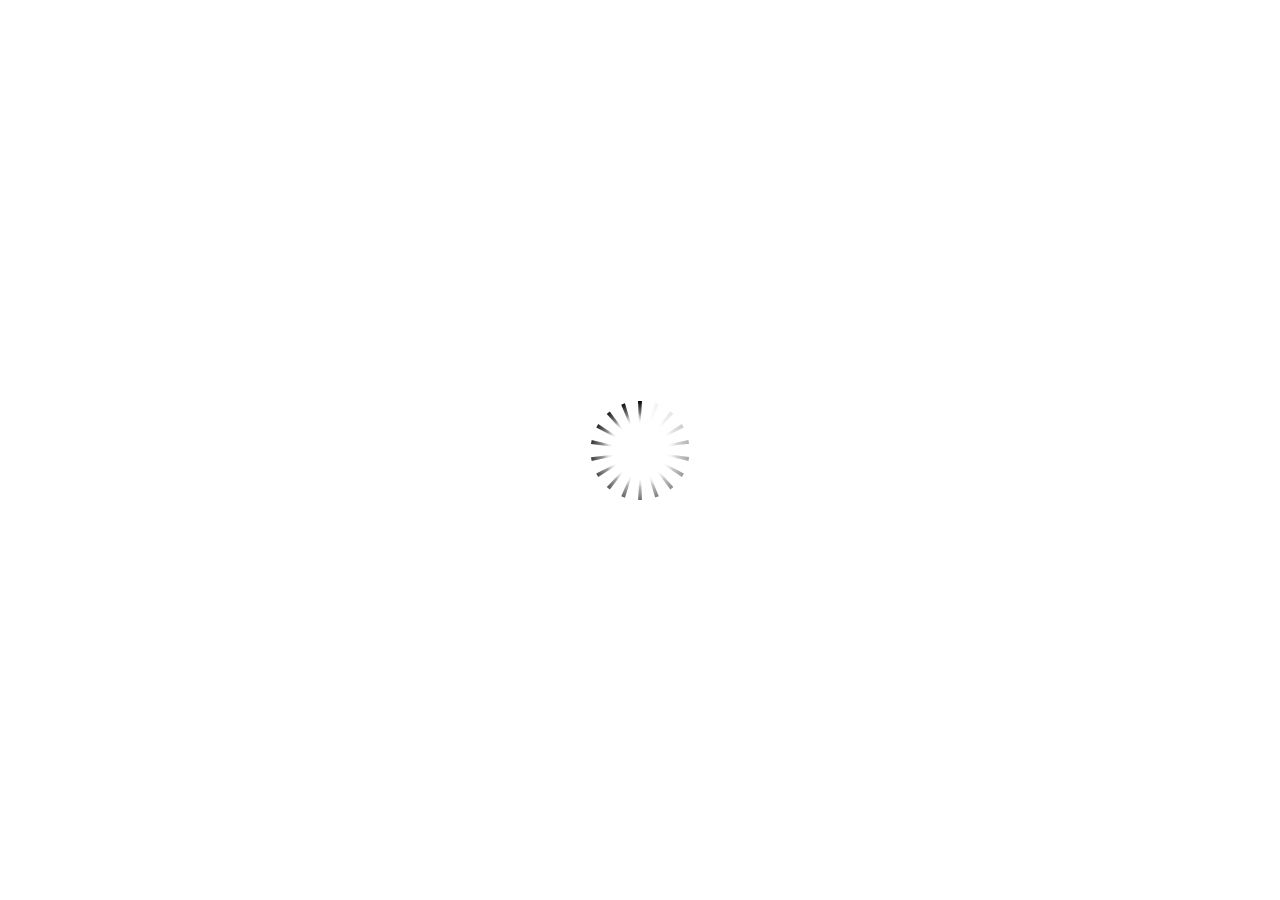
<file: story.html>
<!doctype html>
<html lang="en-US">
<head>
  <meta charset="utf-8">
  <!-- Created using Storyline 3 - http://www.articulate.com  -->
  <!-- version: 3.15.26825.0 -->
  <title>ekosistem-SDIT_Harum_Jember</title>
  <meta http-equiv="x-ua-compatible" content="IE=edge"/>
  <meta name="viewport" content="width=device-width,initial-scale=1,user-scalable=no,shrink-to-fit=no,minimal-ui"/>
  <meta name="apple-mobile-web-app-capable" content="yes"/>
  <style>
    html, body { height: 100%; padding: 0; margin: 0 }
    #app { height: 100%; width: 100%; }
  </style>
  
  <script>window.THREE = { };</script>
</head>
<body style="background: #FFFFFF" class="cs-HTML theme-classic">
  <!-- 360 -->
  <script>!function(e){var i=/iPhone/i,o=/iPod/i,n=/iPad/i,t=/(?=.*\bAndroid\b)(?=.*\bMobile\b)/i,d=/Android/i,s=/(?=.*\bAndroid\b)(?=.*\bSD4930UR\b)/i,b=/(?=.*\bAndroid\b)(?=.*\b(?:KFOT|KFTT|KFJWI|KFJWA|KFSOWI|KFTHWI|KFTHWA|KFAPWI|KFAPWA|KFARWI|KFASWI|KFSAWI|KFSAWA)\b)/i,r=/IEMobile/i,h=/(?=.*\bWindows\b)(?=.*\bARM\b)/i,a=/BlackBerry/i,l=/BB10/i,p=/Opera Mini/i,f=/(CriOS|Chrome)(?=.*\bMobile\b)/i,u=/(?=.*\bFirefox\b)(?=.*\bMobile\b)/i,c=new RegExp("(?:Nexus 7|BNTV250|Kindle Fire|Silk|GT-P1000)","i"),w=function(e,i){return e.test(i)},A=function(e){var A=e||navigator.userAgent,v=A.split("[FBAN");if(void 0!==v[1]&&(A=v[0]),this.apple={phone:w(i,A),ipod:w(o,A),tablet:!w(i,A)&&w(n,A),device:w(i,A)||w(o,A)||w(n,A)},this.amazon={phone:w(s,A),tablet:!w(s,A)&&w(b,A),device:w(s,A)||w(b,A)},this.android={phone:w(s,A)||w(t,A),tablet:!w(s,A)&&!w(t,A)&&(w(b,A)||w(d,A)),device:w(s,A)||w(b,A)||w(t,A)||w(d,A)},this.windows={phone:w(r,A),tablet:w(h,A),device:w(r,A)||w(h,A)},this.other={blackberry:w(a,A),blackberry10:w(l,A),opera:w(p,A),firefox:w(u,A),chrome:w(f,A),device:w(a,A)||w(l,A)||w(p,A)||w(u,A)||w(f,A)},this.seven_inch=w(c,A),this.any=this.apple.device||this.android.device||this.windows.device||this.other.device||this.seven_inch,this.phone=this.apple.phone||this.android.phone||this.windows.phone,this.tablet=this.apple.tablet||this.android.tablet||this.windows.tablet,"undefined"==typeof window)return this},v=function(){var e=new A;return e.Class=A,e};"undefined"!=typeof module&&module.exports&&"undefined"==typeof window?module.exports=A:"undefined"!=typeof module&&module.exports&&"undefined"!=typeof window?module.exports=v():"function"==typeof define&&define.amd?define("isMobile",[],e.isMobile=v()):e.isMobile=v()}(this);
    window.isMobile.apple.tablet = window.isMobile.apple.tablet ||
      (navigator.platform === 'MacIntel' && navigator.maxTouchPoints > 1);
    window.isMobile.apple.device = window.isMobile.apple.device || window.isMobile.apple.tablet;
    window.isMobile.tablet = window.isMobile.tablet || window.isMobile.apple.tablet;
    window.isMobile.any = window.isMobile.any || window.isMobile.apple.tablet;
  </script>

  <div id="focus-sink" tabindex="-1"></div>

  <div id="preso"></div>
  <script>
    window.DS = {};
    window.globals = {
      DATA_PATH_BASE: '',
      HAS_FRAME: true,
      HAS_SLIDE: true,

      lmsPresent: false,
      tinCanPresent: false,
      cmi5Present: false,
      aoSupport: false,
      scale: 'show all',
      captureRc: false,
      browserSize: 'optimal',
      bgColor: '#FFFFFF',
      features: '',
      themeName: 'classic',
      preloaderColor: '#FFFFFF',
      suppressAnalytics: false,
      productChannel: 'perpetual',
      publishSource: 'storyline',
      aid: '',
      cid: '305fbe90-8a65-4232-8340-b81026ffe5ed',
      playerVersion: '3.15.26825.0',
      maxIosVideoElements: 10,

      
      parseParams: function(qs) {
        if (window.globals.parsedParams != null) {
          return window.globals.parsedParams;
        }
        qs = (qs || window.location.search.substr(1)).split('+').join(' ');
        var params = {},
            tokens,
            re = /[?&]?([^=]+)=([^&]*)/g;

        while (tokens = re.exec(qs)) {
          params[decodeURIComponent(tokens[1]).trim()] =
            decodeURIComponent(tokens[2]).trim();
        }
        window.globals.parsedParams = params;
        return params;
      }

    };

    (function() {

      var classTypes = [ 'desktop', 'mobile', 'phone', 'tablet' ];

      var addDeviceClasses = function(prefix, testObj) {
        var curr, i;
        for (i = 0; i < classTypes.length; i++) {
          curr = classTypes[i];
          if (testObj[curr]) {
            document.body.classList.add(prefix + curr);
          }
        }
      };

      var params = window.globals.parseParams(),
          isDevicePreview = params.devicepreview === '1',
          isPhoneOverride = params.deviceType === 'phone' || (isDevicePreview && params.phone == '1'),
          isTabletOverride = (params.deviceType === 'tablet' || isDevicePreview) && !isPhoneOverride,
          isMobileOverride = isPhoneOverride || isTabletOverride;

      var deviceView = {
        desktop: !window.isMobile.any && !isMobileOverride,
        mobile: window.isMobile.any || isMobileOverride,
        phone: isPhoneOverride || (window.isMobile.phone && !isTabletOverride),
        tablet: isTabletOverride || window.isMobile.tablet
      };

      window.globals.deviceView = deviceView;
      window.isMobile.desktop = !window.isMobile.any;
      window.isMobile.mobile = window.isMobile.any;

      addDeviceClasses('view-', deviceView);

    })();
  </script>
  
  <script src='story_content/user.js' type=text/javascript></script>
  <div class="slide-loader"></div>

  <script>
    if (window.globals.deviceView.isMobile) { var doc = document, loader = doc.body.querySelector('.slide-loader'); [ 1, 2, 3 ].forEach(function(n) { var d = doc.createElement('div'); d.style.backgroundColor = window.globals.preloaderColor; d.classList.add('mobile-loader-dot'); d.classList.add('dot' + n); loader.appendChild(d); }); }
  </script>

  <div class="mobile-load-title-overlay" style="display: none">
    <div class="mobile-load-title">ekosistem</div>
  </div>

  <div class="mobile-chrome-warning"></div>

  <script>
    
    if (window.autoSpider && window.vInterfaceObject) {
      document.querySelector('.mobile-load-title-overlay').style.display = 'none';
    }
  </script>

  

  <link rel="stylesheet" href="html5/data/css/output.min.css" data-noprefix/>
</body>
<script src="html5/lib/scripts/bootstrapper.min.js"></script>
</html>
</file>
<file: html5/data/css/output.min.css>
@font-face {
  font-family: 'Open SansBold CharsBold51F649CE';
  src: url('[data-uri]');
  font-style: normal;
  font-weight: normal;
}
@font-face {
  font-family: 'Open Sans Charset1_ 5Zz1552BC33';
  src: url('[data-uri]');
  font-style: normal;
  font-weight: normal;
}
@font-face {
  font-family: 'Articulate ExtrabolBold94F504FB';
  src: url('[data-uri]');
  font-style: normal;
  font-weight: normal;
}
@font-face {
  font-family: 'ArticulateBold CharBold62B1D60B';
  src: url('[data-uri]');
  font-style: normal;
  font-weight: normal;
}
@font-face {
  font-family: 'Arial Rounded MT BoBold9480B3B4';
  src: url('[data-uri]');
  font-style: normal;
  font-weight: normal;
}
@font-face {
  font-family: 'Articulate ExtrabolBold1D4657FD';
  src: url('[data-uri]');
  font-style: normal;
  font-weight: normal;
}
@font-face {
  font-family: 'ArticulateBold CharBoldC2572EF3';
  src: url('[data-uri]');
  font-style: normal;
  font-weight: normal;
}
@font-face {
  font-family: 'Open Sans Charset0_v9TY33EDE6F2';
  src: url('[data-uri]');
  font-style: normal;
  font-weight: normal;
}
@font-face {
  font-family: 'Open SansBold CharsBoldE47A47C6';
  src: url('[data-uri]');
  font-style: normal;
  font-weight: normal;
}
@font-face {
  font-family: 'Arial Rounded MT BoBoldAD39CAD8';
  src: url('[data-uri]');
  font-style: normal;
  font-weight: normal;
}
.cs-npnxnanbnsnfns00000000001 .cs-infopanel  {
  box-shadow: 0 1px 0 rgba(184, 184, 184, 1);
  background: rgba(255, 255, 255, 1);
}
.cs-npnxnanbnsnfns00000000001 .cs-infopanel .cs-link {
  color: rgba(124, 34, 128, 1);
}
.cs-npnxnanbnsnfns00000000001 .cs-infopanel .cs-link:hover {
  color: rgba(0, 0, 238, 1);
}
.cs-npnxnanbnsnfns00000000001 .cs-infopanel .cs-name {
  color: rgba(68, 68, 68, 1);
}
.cs-npnxnanbnsnfns00000000001 .cs-infopanel .cs-title {
  color: rgba(153, 153, 153, 1);
}
.cs-npnxnanbnsnfns00000000001 .cs-infopanelpopup  {
  box-shadow: 0 1px 0 rgba(184, 184, 184, 1);
  background: linear-gradient(180deg, rgba(233, 233, 233, 1) 0%, rgba(207, 207, 207, 1) 100%);
}
.cs-npnxnanbnsnfns00000000001 .cs-infopanelpopup .cs-link {
  color: rgba(124, 34, 128, 1);
}
.cs-npnxnanbnsnfns00000000001 .cs-infopanelpopup .cs-link:hover {
  color: rgba(0, 0, 238, 1);
}
.cs-npnxnanbnsnfns00000000001 .cs-infopanelpopup .cs-name {
  color: rgba(68, 68, 68, 1);
}
.cs-npnxnanbnsnfns00000000001 .cs-infopanelpopup .cs-bio {
  color: rgba(153, 153, 153, 1);
}
.cs-npnxnanbnsnfns00000000001 .cs-timer  {
  color: rgba(85, 85, 85, 1);
}
.cs-npnxnanbnsnfns00000000001 .cs-duration stop:first-child {
  stop-color: rgba(0, 215, 255, 1);
}
.cs-npnxnanbnsnfns00000000001 .cs-duration stop:last-child {
  stop-color: rgba(0, 171, 255, 1);
}
.cs-npnxnanbnsnfns00000000001 .cs-elapsed stop:first-child {
  stop-color: rgba(254, 227, 71, 1);
}
.cs-npnxnanbnsnfns00000000001 .cs-elapsed stop:last-child {
  stop-color: rgba(252, 204, 42, 1);
}
.cs-npnxnanbnsnfns00000000001 .cs-timer .cs-pie .cs-innerstroke {
  stroke: rgba(199, 199, 199, 1);
}
.cs-npnxnanbnsnfns00000000001 .cs-timer .cs-pie .cs-innerborder {
  stroke: rgba(255, 255, 255, 1);
}
.cs-npnxnanbnsnfns00000000001 .cs-window  {
  box-shadow: 0 8px 5px rgba(0, 0, 0, 0.2);
  border-color: rgba(234, 234, 234, 1);
  background: rgba(243, 243, 243, 1);
  color: rgba(85, 85, 85, 1);
}
.cs-npnxnanbnsnfns00000000001 .cs-window .cs-diva {
  border-color: rgba(247, 247, 247, 1);
}
.cs-npnxnanbnsnfns00000000001 .cs-window .cs-divb {
  border-color: rgba(211, 211, 211, 1);
}
.cs-npnxnanbnsnfns00000000001 .cs-editor .cs-editor-slide {
  color: rgba(85, 85, 85, 1);
}
.cs-npnxnanbnsnfns00000000001 .cs-editor .cs-editor-html {
  color: rgba(68, 68, 68, 1);
}
.cs-npnxnanbnsnfns00000000001 .cs-editor .cs-editor-button {
  text-shadow: 0 1px 0 rgba(240, 240, 240, 1);
  color: rgba(53, 53, 53, 1);
  border-color: rgba(177, 177, 177, 1);
  background: linear-gradient(180deg, rgba(245, 245, 245, 1) 0%, rgba(199, 199, 199, 1) 100%);
}
.cs-npnxnanbnsnfns00000000001 .cs-editor .cs-editor-button:hover {
  background: linear-gradient(180deg, rgba(242, 242, 242, 1) 0%, rgba(175, 175, 175, 1) 100%);
}
.cs-npnxnanbnsnfns00000000001 .cs-editor .cs-editor-button:active {
  background: linear-gradient(180deg, rgba(199, 199, 199, 1) 0%, rgba(244, 244, 244, 1) 100%);
}
.cs-npnxnanbnsnfns00000000001 .cs-listitem  {
  color: rgba(53, 53, 53, 1);
  border-color: rgba(223, 223, 223, 1);
}
.cs-npnxnanbnsnfns00000000001 .cs-listitem.cs-viewed {
  color: rgba(144, 144, 144, 1);
}
.cs-npnxnanbnsnfns00000000001 .cs-listitem.cs-selected {
  color: rgba(53, 53, 53, 1);
  background: rgba(192, 226, 241, 1);
}
.cs-npnxnanbnsnfns00000000001 .cs-listitem.cs-selected:hover {
  background: rgba(192, 226, 241, 1);
}
.cs-npnxnanbnsnfns00000000001 .cs-listitem.cs-selected.hover {
  background: rgba(192, 226, 241, 1);
}
.cs-npnxnanbnsnfns00000000001 .cs-listitem.cs-selected:focus {
  background: rgba(192, 226, 241, 1);
}
.cs-npnxnanbnsnfns00000000001 .cs-listitem .cs-icon-carrot {
  fill: rgba(53, 53, 53, 1);
}
.cs-npnxnanbnsnfns00000000001 .cs-listitem .cs-icon-carrot .cs-shadow {
  fill: rgba(255, 255, 255, 1);
}
.cs-npnxnanbnsnfns00000000001 .cs-listitem:hover {
  background: rgba(230, 230, 230, 1);
}
.cs-npnxnanbnsnfns00000000001 .cs-listitem.hover {
  background: rgba(230, 230, 230, 1);
}
.cs-npnxnanbnsnfns00000000001 .cs-listitem:focus {
  background: rgba(230, 230, 230, 1);
}
.cs-npnxnanbnsnfns00000000001 .cs-glossary  {
  color: rgba(53, 53, 53, 1);
}
.cs-npnxnanbnsnfns00000000001 .cs-glossary .cs-scrolling-panel {
  background: rgba(231, 231, 231, 1);
}
.cs-npnxnanbnsnfns00000000001 .cs-glossary .cs-term.cs-selected .cs-choice-list-trigger {
  color: rgba(53, 53, 53, 1);
  background: rgba(192, 226, 241, 1);
}
.cs-npnxnanbnsnfns00000000001 .cs-glossary .cs-term.cs-selected .cs-choice-list-trigger:focus {
  color: rgba(53, 53, 53, 1);
  background: rgba(192, 226, 241, 1);
}
.cs-npnxnanbnsnfns00000000001 .cs-glossary .cs-term:hover .cs-choice-list-trigger {
  background: rgba(230, 230, 230, 1);
}
.cs-npnxnanbnsnfns00000000001 .cs-glossary .cs-term.hover .cs-choice-list-trigger {
  background: rgba(230, 230, 230, 1);
}
.cs-npnxnanbnsnfns00000000001 .cs-glossary .cs-term .cs-choice-list-trigger:focus {
  background: rgba(230, 230, 230, 1);
}
.cs-npnxnanbnsnfns00000000001 .cs-glossary .cs-diva {
  border-color: rgba(226, 226, 226, 1);
}
.cs-npnxnanbnsnfns00000000001 .cs-glossary .cs-divb {
  border-color: rgba(226, 226, 226, 1);
}
.cs-npnxnanbnsnfns00000000001 .cs-glossary .cs-divc {
  border-color: rgba(250, 250, 250, 1);
}
.cs-npnxnanbnsnfns00000000001 .cs-glossary .cs-heading {
  color: rgba(68, 68, 68, 1);
}
.cs-npnxnanbnsnfns00000000001 .cs-resource .cs-separator {
  border-color: rgba(224, 224, 224, 1);
}
.cs-npnxnanbnsnfns00000000001 .cs-outline  {
  color: rgba(68, 68, 68, 1);
}
.cs-npnxnanbnsnfns00000000001 .cs-outline .cs-diva {
  border-color: rgba(198, 198, 198, 1);
}
.cs-npnxnanbnsnfns00000000001 .cs-outline .cs-divb {
  border-color: rgba(249, 249, 249, 1);
}
.cs-npnxnanbnsnfns00000000001 .cs-outline .cs-divc {
  border-color: rgba(225, 225, 225, 1);
}
.cs-npnxnanbnsnfns00000000001 .cs-outline .cs-search-filter:hover {
  color: rgba(0, 0, 238, 1);
}
.cs-npnxnanbnsnfns00000000001 .cs-outline .cs-search-filter.hover {
  color: rgba(0, 0, 238, 1);
}
.cs-npnxnanbnsnfns00000000001 .cs-transcript  {
  color: rgba(68, 68, 68, 1);
}
.cs-npnxnanbnsnfns00000000001 .cs-transcript .cs-div {
  border-color: rgba(225, 225, 225, 1);
}
.cs-npnxnanbnsnfns00000000001 .cs-tabs:not(.topmenu-item) {
  color: rgba(85, 85, 85, 1);
}
.cs-npnxnanbnsnfns00000000001 .cs-tabs .cs-inner-button:not(.topmenu-item) {
  text-shadow: 0 1px 0 rgba(240, 240, 240, 1);
}
.cs-npnxnanbnsnfns00000000001 .cs-tabs:hover:not(.topmenu-item) {
  color: rgba(51, 51, 51, 1);
}
.cs-npnxnanbnsnfns00000000001 .cs-tabs.cs-selected {
  background: rgba(243, 243, 243, 1);
  color: rgba(51, 51, 51, 1);
}
.cs-npnxnanbnsnfns00000000001 .cs-seekcontrol  {
  background: linear-gradient(180deg, rgba(245, 245, 245, 1) 0%, rgba(199, 199, 199, 1) 100%);
  border-color: rgba(177, 177, 177, 1);
}
.cs-npnxnanbnsnfns00000000001 .cs-seekcontrol .cs-button:hover .cs-icon {
  fill: rgba(85, 85, 85, 1);
}
.cs-npnxnanbnsnfns00000000001 .cs-seekcontrol .cs-button.hover .cs-icon {
  fill: rgba(85, 85, 85, 1);
}
.cs-npnxnanbnsnfns00000000001 .cs-seekcontrol .cs-button .cs-icon-shadow {
  fill: rgba(240, 240, 240, 1);
}
.cs-npnxnanbnsnfns00000000001 .cs-seekcontrol .cs-button .cs-icon {
  fill: rgba(45, 45, 45, 1);
}
.cs-npnxnanbnsnfns00000000001 .cs-seekcontrol .cs-seek .cs-fill {
  background: rgba(255, 255, 255, 1);
}
.cs-npnxnanbnsnfns00000000001 .cs-seekcontrol .cs-seek {
  background: rgba(231, 231, 231, 1);
  border-color: rgba(184, 184, 184, 1);
}
.cs-npnxnanbnsnfns00000000001 .cs-searchinput .cs-input {
  color: rgba(138, 138, 138, 1);
  border-color: rgba(173, 173, 173, 1);
  background: rgba(223, 223, 223, 1);
}
.cs-npnxnanbnsnfns00000000001 .cs-searchinput .cs-input:focus {
  color: rgba(51, 51, 51, 1);
  background: rgba(250, 250, 250, 1);
}
.cs-npnxnanbnsnfns00000000001 .cs-searchinput .cs-input:hover {
  box-shadow: inset 0 0 1px 0 rgba(107, 248, 255, 1);
}
.cs-npnxnanbnsnfns00000000001 .cs-searchinput .cs-input.hover {
  box-shadow: inset 0 0 1px 0 rgba(107, 248, 255, 1);
}
.cs-npnxnanbnsnfns00000000001 .cs-searchinput .cs-button .cs-icon {
  fill: rgba(138, 138, 138, 1);
}
.cs-npnxnanbnsnfns00000000001 .cs-searchinput .cs-button:hover {
  fill: linear-gradient(180deg, rgba(245, 245, 245, 1) 0%, rgba(199, 199, 199, 1) 100%);
}
.cs-npnxnanbnsnfns00000000001 .cs-searchinput .cs-button.hover {
  fill: linear-gradient(180deg, rgba(245, 245, 245, 1) 0%, rgba(199, 199, 199, 1) 100%);
}
.cs-npnxnanbnsnfns00000000001 .cs-menu  {
  box-shadow: 0 1px 0 rgba(184, 184, 184, 1);
  background: rgba(243, 243, 243, 1);
}
.cs-npnxnanbnsnfns00000000001 .cs-topmenu-item.active .cs-tab {
  background: rgba(243, 243, 243, 1);
}
.cs-npnxnanbnsnfns00000000001 .cs-logo  {
  box-shadow: 0 1px 0 rgba(184, 184, 184, 1);
  background: rgba(255, 255, 255, 1);
}
.cs-npnxnanbnsnfns00000000001 .cs-checkbox  {
  color: rgba(68, 68, 68, 1);
}
.cs-npnxnanbnsnfns00000000001 .cs-checkbox:hover {
  border-color: rgba(107, 248, 255, 1);
}
.cs-npnxnanbnsnfns00000000001 .cs-checkbox.hover {
  border-color: rgba(107, 248, 255, 1);
}
.cs-npnxnanbnsnfns00000000001 .cs-checkbox .cs-box {
  color: rgba(255, 255, 255, 1);
  border-color: rgba(184, 184, 184, 1);
}
.cs-npnxnanbnsnfns00000000001 .cs-checkbox .cs-box:checked::after {
  color: rgba(51, 204, 0, 1);
}
.cs-npnxnanbnsnfns00000000001 .cs-checkbox .cs-box.checked.after {
  color: rgba(51, 204, 0, 1);
}
.cs-npnxnanbnsnfns00000000001 .cs-button  {
  text-shadow: 0 1px 0 rgba(240, 240, 240, 1);
  color: rgba(53, 53, 53, 1);
  border-color: rgba(177, 177, 177, 1);
  background: linear-gradient(180deg, rgba(245, 245, 245, 1) 0%, rgba(199, 199, 199, 1) 100%);
  box-shadow: 0 1px 0 rgba(207, 207, 207, 1);
}
.cs-npnxnanbnsnfns00000000001 .cs-button .cs-icon {
  fill: rgba(53, 53, 53, 1);
}
.cs-npnxnanbnsnfns00000000001 .cs-button .cs-icon-shadow {
  fill: rgba(240, 240, 240, 1);
}
.cs-npnxnanbnsnfns00000000001 .cs-button:hover {
  background: linear-gradient(180deg, rgba(242, 242, 242, 1) 0%, rgba(175, 175, 175, 1) 100%);
}
.cs-npnxnanbnsnfns00000000001 .cs-button.hover {
  background: linear-gradient(180deg, rgba(242, 242, 242, 1) 0%, rgba(175, 175, 175, 1) 100%);
}
.cs-npnxnanbnsnfns00000000001 .cs-button:active {
  background: linear-gradient(180deg, rgba(199, 199, 199, 1) 0%, rgba(244, 244, 244, 1) 100%);
}
.cs-npnxnanbnsnfns00000000001 .cs-button.cs-disabled:hover {
  background: linear-gradient(180deg, rgba(245, 245, 245, 1) 0%, rgba(199, 199, 199, 1) 100%);
}
.cs-npnxnanbnsnfns00000000001 .cs-button.cs-disabled.hover {
  background: linear-gradient(180deg, rgba(245, 245, 245, 1) 0%, rgba(199, 199, 199, 1) 100%);
}
.cs-npnxnanbnsnfns00000000001 .cs-button.cs-disabled:active {
  background: linear-gradient(180deg, rgba(245, 245, 245, 1) 0%, rgba(199, 199, 199, 1) 100%);
}
.cs-npnxnanbnsnfns00000000001 .cs-button.cs-volume:hover {
  background: linear-gradient(180deg, rgba(245, 245, 245, 1) 0%, rgba(199, 199, 199, 1) 100%);
}
.cs-npnxnanbnsnfns00000000001 .cs-button.cs-volume.hover {
  background: linear-gradient(180deg, rgba(245, 245, 245, 1) 0%, rgba(199, 199, 199, 1) 100%);
}
.cs-npnxnanbnsnfns00000000001 .cs-button.cs-volume:active {
  background: linear-gradient(180deg, rgba(245, 245, 245, 1) 0%, rgba(199, 199, 199, 1) 100%);
}
.cs-npnxnanbnsnfns00000000001.cs-base  {
  color: rgba(85, 85, 85, 1);
  border-color: rgba(233, 233, 233, 1);
  background: linear-gradient(180deg, rgba(233, 233, 233, 1) 0%, rgba(207, 207, 207, 1) 100%);
}
.cs-npnxnanbnsnfns00000000001.cs-base .cs-separator .cs-diva {
  background: rgba(211, 211, 211, 1);
}
.cs-npnxnanbnsnfns00000000001.cs-base .cs-separator .cs-divb {
  background: rgba(247, 247, 247, 1);
}
.cs-npnxnanbnsnfns00000000001.cs-base .cs-topmenu-item.active .cs-tab {
  border-color: rgba(211, 211, 211, 1);
}
.cs-npnxnanbnsnfns00000000001.cs-base .cs-topmenu-item.active .cs-panel {
  border-color: rgba(211, 211, 211, 1);
}
.cs-npnxnanbnsnfns00000000001.cs-base .cs-left {
  background: linear-gradient(180deg, rgba(219, 219, 219, 1) 0%, rgba(195, 195, 195, 1) 100%);
}
.cs-npnxnanbnsnfns00000000001.cs-base .cs-area-primary .cs-slide-container {
  background: linear-gradient(180deg, rgba(233, 233, 233, 1) 0%, rgba(207, 207, 207, 1) 100%);
}
.cs-npnxnanbnsnfns00000000001 .cs-volume::-moz-range-thumb {
  border-color: rgba(165, 165, 165, 1);
  box-shadow: inset 0 0 1px 0 rgba(212, 212, 212, 1);
  background: rgba(200, 200, 200, 1);
}
.cs-npnxnanbnsnfns00000000001 .cs-volume::-ms-thumb {
  border-color: rgba(165, 165, 165, 1);
  box-shadow: inset 0 0 1px 0 rgba(212, 212, 212, 1);
  background: rgba(200, 200, 200, 1);
}
.cs-npnxnanbnsnfns00000000001 .cs-volume::-webkit-slider-thumb {
  border-color: rgba(165, 165, 165, 1);
  box-shadow: inset 0 0 1px 0 rgba(212, 212, 212, 1);
  background: rgba(200, 200, 200, 1);
}
.cs-npnxnanbnsnfns00000000001 .cs-volume::-moz-range-track {
  border-color: rgba(242, 242, 242, 1);
  background: linear-gradient(180deg, rgba(188, 188, 188, 1) 0%, rgba(188, 188, 188, 1) 50.196%, rgba(195, 195, 195, 1) 100%);
}
.cs-npnxnanbnsnfns00000000001 .cs-volume::-ms-track {
  border-color: rgba(242, 242, 242, 1);
  background: linear-gradient(180deg, rgba(188, 188, 188, 1) 0%, rgba(188, 188, 188, 1) 50.196%, rgba(195, 195, 195, 1) 100%);
}
.cs-npnxnanbnsnfns00000000001 .cs-volume::-webkit-slider-runnable-track {
  border-color: rgba(242, 242, 242, 1);
  background: linear-gradient(180deg, rgba(188, 188, 188, 1) 0%, rgba(188, 188, 188, 1) 50.196%, rgba(195, 195, 195, 1) 100%);
}
body.show-focus .tab-focus-box {
  border-color: rgba(255, 255, 0, 1);
}
.skipnav {
  border-color: rgba(255, 255, 0, 1);
}
.fn-npnxnanbsnfns00000000001 {
  font-family: 'Open SansD6FFC9F9';
  -webkit-font-variant-ligatures: no-common-ligatures;
  font-variant-ligatures: no-common-ligatures;
}
.fn-pxabnsnfns00000000001 {
  font-family: 'Open SansD6FFC9F9';
  -webkit-font-variant-ligatures: no-common-ligatures;
  font-variant-ligatures: no-common-ligatures;
}
.fn-npxnabnsnfns00000000001 {
  font-family: 'Open SansD6FFC9F9';
  -webkit-font-variant-ligatures: no-common-ligatures;
  font-variant-ligatures: no-common-ligatures;
}
.fn-npnxnanbnsnfns00000000001 {
  font-family: 'Open SansD6FFC9F9';
  -webkit-font-variant-ligatures: no-common-ligatures;
  font-variant-ligatures: no-common-ligatures;
}
.fn-pxabnsnfns00000000000 {
  font-family: 'Open SansD6FFC9F9';
  -webkit-font-variant-ligatures: no-common-ligatures;
  font-variant-ligatures: no-common-ligatures;
}
@font-face {
  font-family: 'Open SansD6FFC9F9';
  src: url('[data-uri]');
  font-style: normal;
  font-weight: bold;
}
@font-face {
  font-family: 'Open SansD6FFC9F9';
  src: url('[data-uri]');
  font-style: normal;
  font-weight: normal;
}
.cs-InvalidPromptSlide .cs-6QKWZCyRupg-InvalidPromptSlide-btn0 {
  color: rgba(53, 53, 53, 1);
  border-color: rgba(177, 177, 177, 1);
  background: linear-gradient(180deg, rgba(245, 245, 245, 1) 0%, rgba(199, 199, 199, 1) 100%);
  text-shadow: 0 1px 0 rgba(240, 240, 240, 1);
}
.cs-InvalidPromptSlide .cs-6QKWZCyRupg-InvalidPromptSlide-btn0 .cs-html {
  color: rgba(68, 68, 68, 1);
}
.cs-InvalidPromptSlide .cs-6QKWZCyRupg-InvalidPromptSlide-btn0 .cs-slide {
  border-color: rgba(85, 85, 85, 1);
}
.cs-InvalidPromptSlide .cs-6QKWZCyRupg-InvalidPromptSlide-btn0:hover {
  background: linear-gradient(180deg, rgba(242, 242, 242, 1) 0%, rgba(175, 175, 175, 1) 100%);
}
.cs-InvalidPromptSlide .cs-6QKWZCyRupg-InvalidPromptSlide-btn0:active {
  background: linear-gradient(180deg, rgba(199, 199, 199, 1) 0%, rgba(244, 244, 244, 1) 100%);
}
.cs-PrintPromptSlide .cs-6QKWZCyRupg-PrintPromptSlide-btn0 {
  color: rgba(53, 53, 53, 1);
  border-color: rgba(177, 177, 177, 1);
  background: linear-gradient(180deg, rgba(245, 245, 245, 1) 0%, rgba(199, 199, 199, 1) 100%);
  text-shadow: 0 1px 0 rgba(240, 240, 240, 1);
}
.cs-PrintPromptSlide .cs-6QKWZCyRupg-PrintPromptSlide-btn0 .cs-html {
  color: rgba(68, 68, 68, 1);
}
.cs-PrintPromptSlide .cs-6QKWZCyRupg-PrintPromptSlide-btn0 .cs-slide {
  border-color: rgba(85, 85, 85, 1);
}
.cs-PrintPromptSlide .cs-6QKWZCyRupg-PrintPromptSlide-btn0:hover {
  background: linear-gradient(180deg, rgba(242, 242, 242, 1) 0%, rgba(175, 175, 175, 1) 100%);
}
.cs-PrintPromptSlide .cs-6QKWZCyRupg-PrintPromptSlide-btn0:active {
  background: linear-gradient(180deg, rgba(199, 199, 199, 1) 0%, rgba(244, 244, 244, 1) 100%);
}
.cs-ScrollPromptSlide .cs-6QKWZCyRupg-ScrollPromptSlide-btn0 {
  color: rgba(53, 53, 53, 1);
  border-color: rgba(177, 177, 177, 1);
  background: linear-gradient(180deg, rgba(245, 245, 245, 1) 0%, rgba(199, 199, 199, 1) 100%);
  text-shadow: 0 1px 0 rgba(240, 240, 240, 1);
}
.cs-ScrollPromptSlide .cs-6QKWZCyRupg-ScrollPromptSlide-btn0 .cs-html {
  color: rgba(68, 68, 68, 1);
}
.cs-ScrollPromptSlide .cs-6QKWZCyRupg-ScrollPromptSlide-btn0 .cs-slide {
  border-color: rgba(85, 85, 85, 1);
}
.cs-ScrollPromptSlide .cs-6QKWZCyRupg-ScrollPromptSlide-btn0:hover {
  background: linear-gradient(180deg, rgba(242, 242, 242, 1) 0%, rgba(175, 175, 175, 1) 100%);
}
.cs-ScrollPromptSlide .cs-6QKWZCyRupg-ScrollPromptSlide-btn0:active {
  background: linear-gradient(180deg, rgba(199, 199, 199, 1) 0%, rgba(244, 244, 244, 1) 100%);
}
.cs-ExternalInterfaceErrorSlide .cs-buttonOK {
  color: rgba(53, 53, 53, 1);
  border-color: rgba(177, 177, 177, 1);
  background: linear-gradient(180deg, rgba(245, 245, 245, 1) 0%, rgba(199, 199, 199, 1) 100%);
  text-shadow: 0 1px 0 rgba(240, 240, 240, 1);
}
.cs-ExternalInterfaceErrorSlide .cs-buttonOK .cs-html {
  color: rgba(68, 68, 68, 1);
}
.cs-ExternalInterfaceErrorSlide .cs-buttonOK .cs-slide {
  border-color: rgba(85, 85, 85, 1);
}
.cs-ExternalInterfaceErrorSlide .cs-buttonOK:hover {
  background: linear-gradient(180deg, rgba(242, 242, 242, 1) 0%, rgba(175, 175, 175, 1) 100%);
}
.cs-ExternalInterfaceErrorSlide .cs-buttonOK:active {
  background: linear-gradient(180deg, rgba(199, 199, 199, 1) 0%, rgba(244, 244, 244, 1) 100%);
}
</file>
